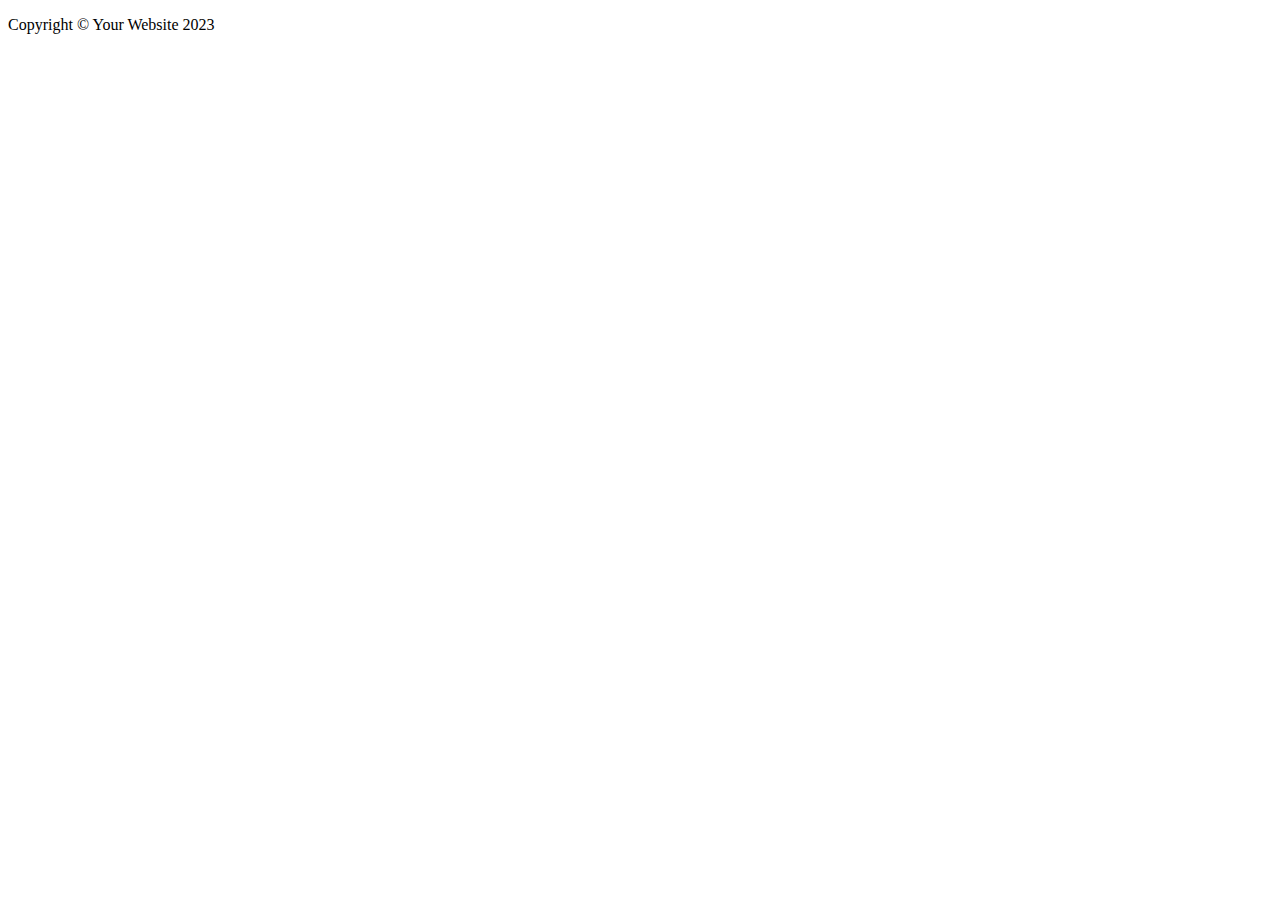
<file: src/main/resources/templates/layout/footer.html>
<!DOCTYPE html>
<html lang="en" xmlns:th="http://www.thymeleaf.org">
<section th:fragment="footer">

    <footer class="py-5 bg-dark">
        <div class="container"><p class="m-0 text-center text-white">Copyright &copy; Your Website 2023</p></div>
    </footer>
</section>
</html>
</file>
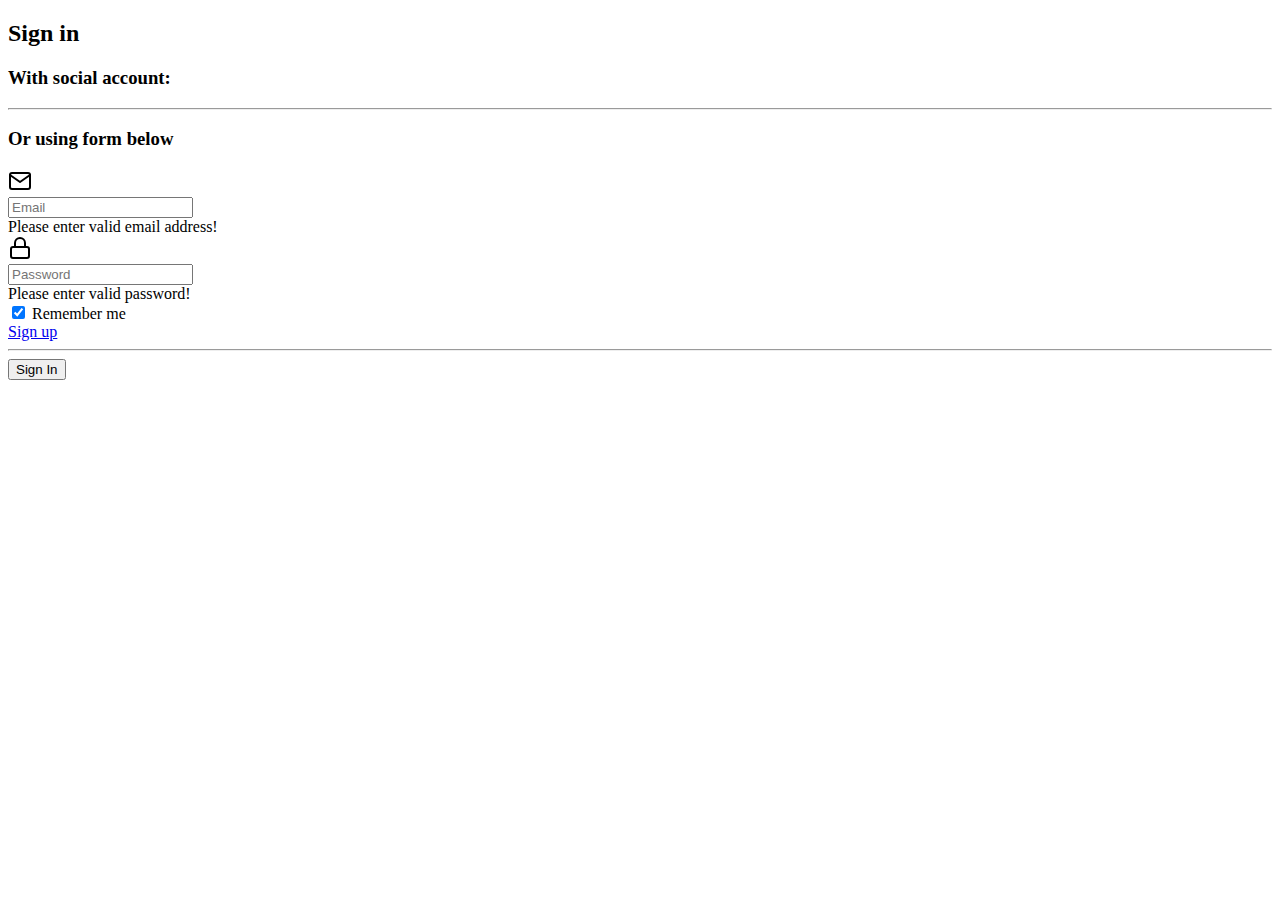
<file: src/main/resources/templates/web/login.html>
<!DOCTYPE html>
<html xmlns:th="http://www.thymeleaf.org" th:replace="~{layout/layoutFile :: layout ('Login', ~{::section})}">
<head>
  <meta charset="UTF-8">
</head>
<body>
<!--Body Here--><!-- Section-->
<section th:object="${member}">
  <div class="container pb-5 mb-sm-4">
    <div class="row pt-5">
      <div>
        <div class="card">
          <div class="card-body">
            <h2 class="h4 mb-1">Sign in</h2>
            <div class="d-sm-flex align-items-center py-3">
              <h3 class="h6 font-weight-semibold opacity-70 mb-3 mb-sm-2 mr-sm-3">With social account:</h3>
              <div>
                <a class="social-btn sb-facebook mr-2 mb-2" href="#" data-toggle="tooltip" title="" data-original-title="Sign in with Facebook">
                  <i class="fa fa-facebook"></i>
                </a>
                <a class="social-btn sb-twitter mr-2 mb-2" href="#" data-toggle="tooltip" title="" data-original-title="Sign in with Twitter">
                  <i class="fa fa-twitter"></i>
                </a>
                <a class="social-btn sb-linkedin mr-2 mb-2" href="#" data-toggle="tooltip" title="" data-original-title="Sign in with LinkedIn">
                  <i class="fa fa-linkedin"></i>
                </a>
              </div>
            </div>
            <hr>
            <h3 class="h6 font-weight-semibold opacity-70 pt-4 pb-2">Or using form below</h3>
            <div th:if="${#fields.hasGlobalErrors()}">
              <p th:each="err : ${#fields.globalErrors()}" th:text="${err}" style="color: red"></p>
            </div>
            <form class="needs-validation" novalidate="" method="post" th:action>
              <div th:errors="*{email}" style="color: red"></div>
              <div class="input-group form-group">
                <div class="input-group-prepend"><span class="input-group-text"><svg xmlns="http://www.w3.org/2000/svg" width="24" height="24" viewBox="0 0 24 24" fill="none" stroke="currentColor" stroke-width="2" stroke-linecap="round" stroke-linejoin="round" class="feather feather-mail"><path d="M4 4h16c1.1 0 2 .9 2 2v12c0 1.1-.9 2-2 2H4c-1.1 0-2-.9-2-2V6c0-1.1.9-2 2-2z"></path><polyline points="22,6 12,13 2,6"></polyline></svg></span></div>
                <input class="form-control" type="email" placeholder="Email" required="" th:field="*{email}">
                <div class="invalid-feedback">Please enter valid email address!</div>
              </div>
              <div th:errors="*{password}" style="color: red"></div>
              <div class="input-group form-group">
                <div class="input-group-prepend"><span class="input-group-text"><svg xmlns="http://www.w3.org/2000/svg" width="24" height="24" viewBox="0 0 24 24" fill="none" stroke="currentColor" stroke-width="2" stroke-linecap="round" stroke-linejoin="round" class="feather feather-lock"><rect x="3" y="11" width="18" height="11" rx="2" ry="2"></rect><path d="M7 11V7a5 5 0 0 1 10 0v4"></path></svg></span></div>
                <input class="form-control" type="password" placeholder="Password" required="" th:field="*{password}">
                <div class="invalid-feedback">Please enter valid password!</div>
              </div>
              <div class="d-flex flex-wrap justify-content-between">
                <div class="custom-control custom-checkbox">
                  <input class="custom-control-input" type="checkbox" checked="" id="remember_me">
                  <label class="custom-control-label" for="remember_me">Remember me</label>
                </div><a class="nav-link-inline font-size-sm" href="account-password-recovery.html" th:href="@{/member/signup}">Sign up</a>
              </div>
              <hr class="mt-4">
              <div class="text-right pt-4">
                <button class="btn btn-primary" type="submit">Sign In</button>
              </div>
            </form>
          </div>
        </div>
      </div>
    </div>
  </div>
</section>
<!--Body End-->
</body>
</html>
</file>
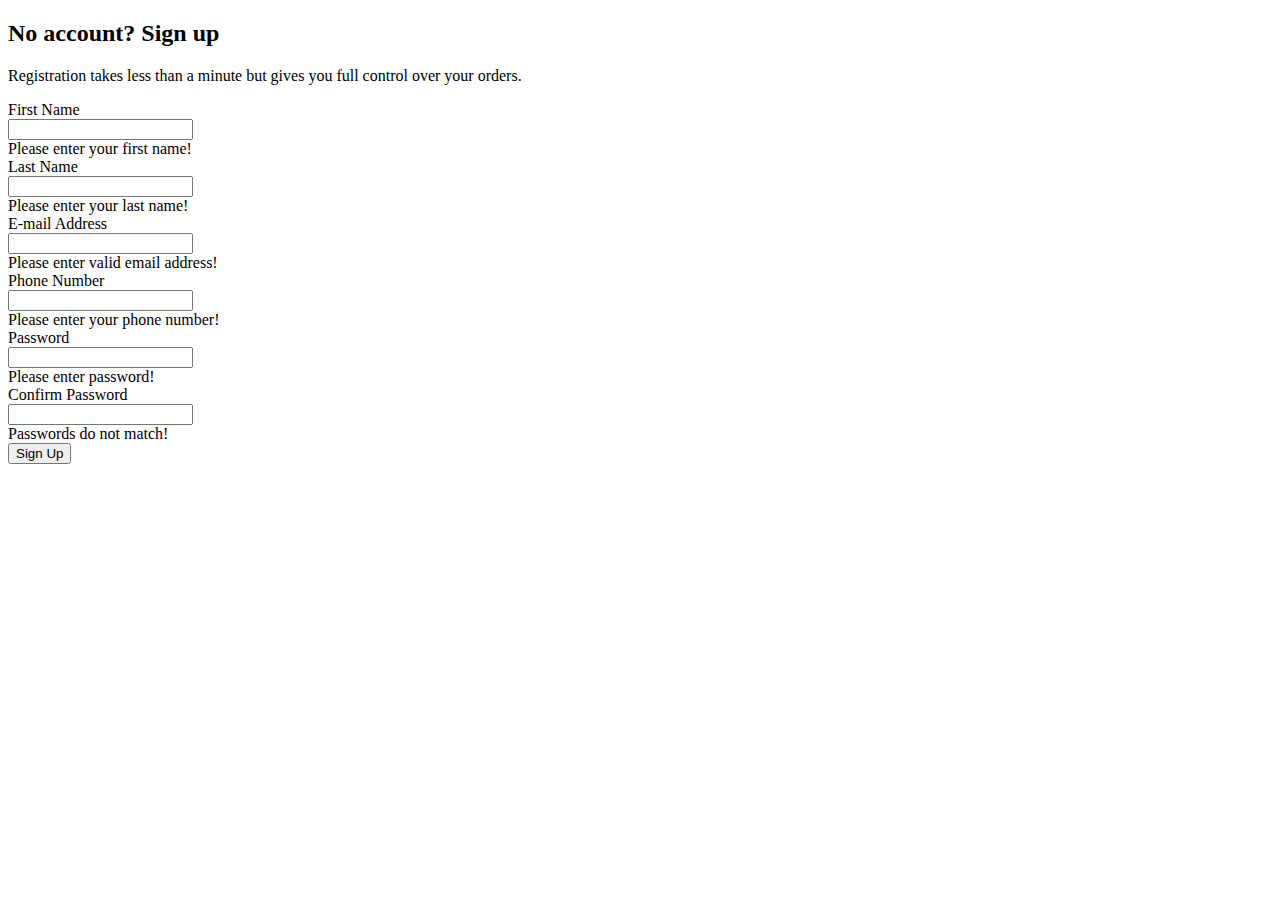
<file: src/main/resources/templates/web/signup.html>
<!DOCTYPE html>
<html xmlns:th="http://www.thymeleaf.org" th:replace="~{layout/layoutFile :: layout ('SignUp', ~{::section})}">
<head>
    <meta charset="UTF-8">
</head>
<body>
<!--Body Here-->
<!-- Section-->
<section th:object="${member}">
    <div class="container pb-5 mb-sm-4">

        <div class="row pt-5">
            <div >
                <h2 class="h4 mb-3">No account? Sign up</h2>
                <p class="text-muted mb-4">Registration takes less than a minute but gives you full control over your orders.</p>
                <div th:if="${#fields.hasGlobalErrors()}">
                    <p th:each="err : ${#fields.globalErrors()}" th:text="${err}" style="color: red"></p>
                </div>
                <form class="needs-validation" novalidate="" method="post" th:action>
                    <div class="row">
                        <div class="col-sm-6">
                            <div class="form-group">
                                <label for="reg-fn">First Name</label>
                                <div th:errors="*{firstName}" style="color: red"></div>
                                <input class="form-control" type="text" required="" id="reg-fn" th:field="*{firstName}">
                                <div class="invalid-feedback">Please enter your first name!</div>
                            </div>
                        </div>
                        <div class="col-sm-6">
                            <div class="form-group">
                                <label for="reg-ln">Last Name</label>
                                <div th:errors="*{lastName}" style="color: red"></div>
                                <input class="form-control" type="text" required="" id="reg-ln" th:field="*{lastName}">
                                <div class="invalid-feedback">Please enter your last name!</div>
                            </div>
                        </div>
                        <div class="col-sm-6">
                            <div class="form-group">
                                <label for="reg-email">E-mail Address</label>
                                <div th:errors="*{email}" style="color: red"></div>
                                <input class="form-control" type="email" required="" id="reg-email" th:field="*{email}">
                                <div class="invalid-feedback">Please enter valid email address!</div>
                            </div>
                        </div>
                        <div class="col-sm-6">
                            <div class="form-group">
                                <label for="reg-phone">Phone Number</label>
                                <div th:errors="*{phone_number}" style="color: red"></div>
                                <input class="form-control" type="text" required="" id="reg-phone" th:field="*{phone_number}">
                                <div class="invalid-feedback">Please enter your phone number!</div>
                            </div>
                        </div>
                        <div class="col-sm-6">
                            <div class="form-group">
                                <label for="reg-password">Password</label>
                                <div th:errors="*{password}" style="color: red"></div>
                                <input class="form-control" type="password" required="" id="reg-password" th:field="*{password}">
                                <div class="invalid-feedback">Please enter password!</div>
                            </div>
                        </div>
                        <div class="col-sm-6">
                            <div class="form-group">
                                <label for="reg-password-confirm">Confirm Password</label>
                                <div th:errors="*{confirm_password}" style="color: red"></div>
                                <input class="form-control" type="password" required="" id="reg-password-confirm" th:field="*{confirm_password}">
                                <div class="invalid-feedback">Passwords do not match!</div>
                            </div>
                        </div>
                    </div>
                    <div class="text-right">
                        <button class="btn btn-primary" type="submit">Sign Up</button>
                    </div>
                </form>
            </div>
        </div>
    </div>
</section>
<!--Body End-->
</body>
</html>
</file>
